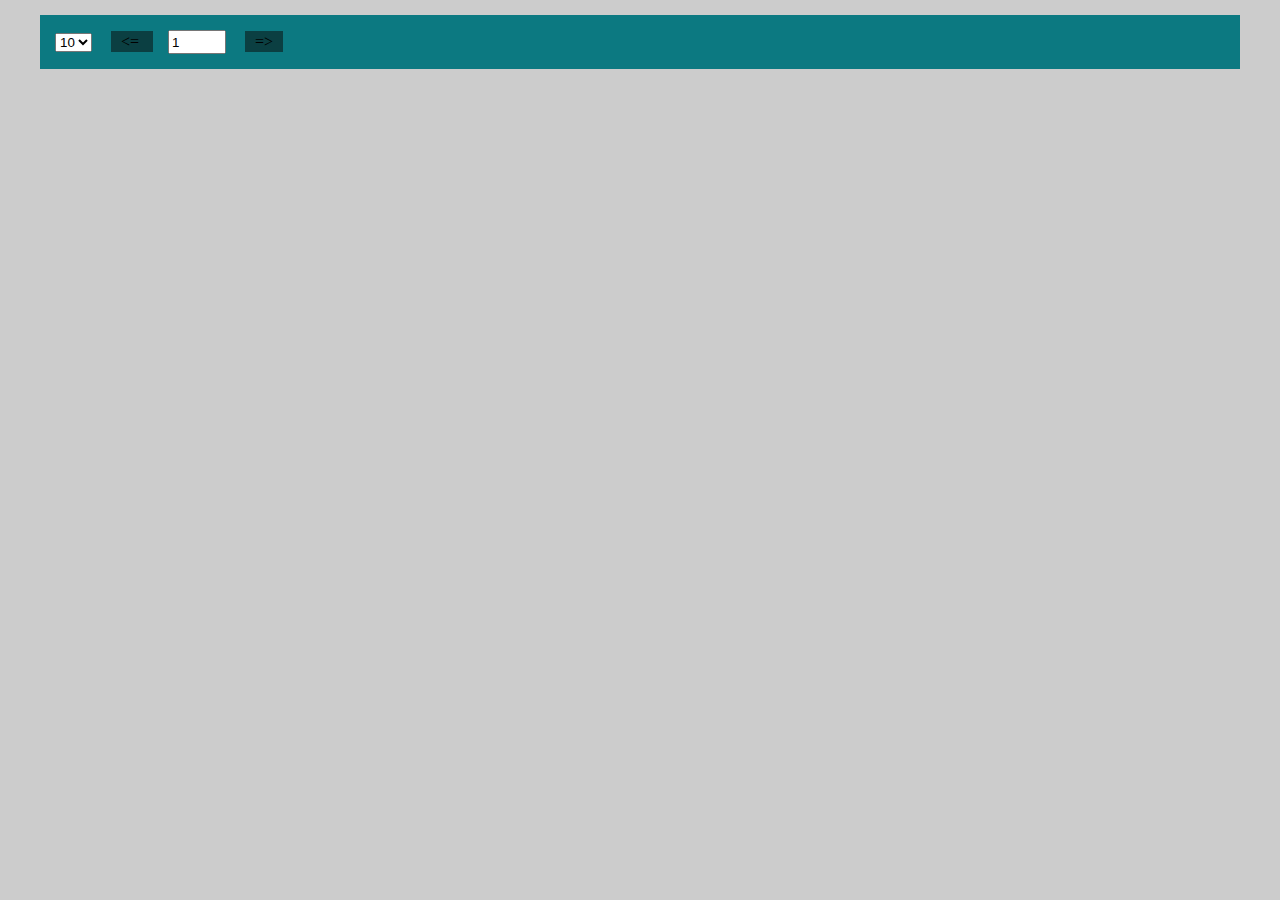
<file: index.html>
<!DOCTYPE html>
<html lang="en">
<head>
    <meta charset="UTF-8">
    <meta name="viewport" content="width=device-width, initial-scale=1.0">
    <meta http-equiv="X-UA-Compatible" content="ie=edge">
    <link rel="stylesheet" href="style.css">
    <script defer src="main.js"></script>
    <title>Document</title>
</head>

<body>
    <div id='navigation'>
        <select>
            <option>10</option>
            <option>30</option>
            <option>50</option>
            <option>70</option>
        </select>
        <span id="prev"> <= </span>
        <input min='1' type="number" value="1"/>
        <span id="next"> => </span>
    </div>
    <div id="gallery"> 

    </div>
</body>

</html>
</file>
<file: style.css>
body {
    background: #cccccc;
    max-width: 1200px;
    margin: auto;
    display: flex;
    flex-wrap: wrap;
}

#navigation {
    width: 100%;
    margin: 15px 0;
    background: #0c7981;
    padding: 15px;
}

#navigation span {
    background: #0b3f42;
    padding: 2px 10px;
    margin: 0 15px;
    cursor: pointer;
}

#navigation span:hover {
    background: #87e4e9;
}

#navigation input {
    width: 50px;
    height: 18px;
}
</file>
